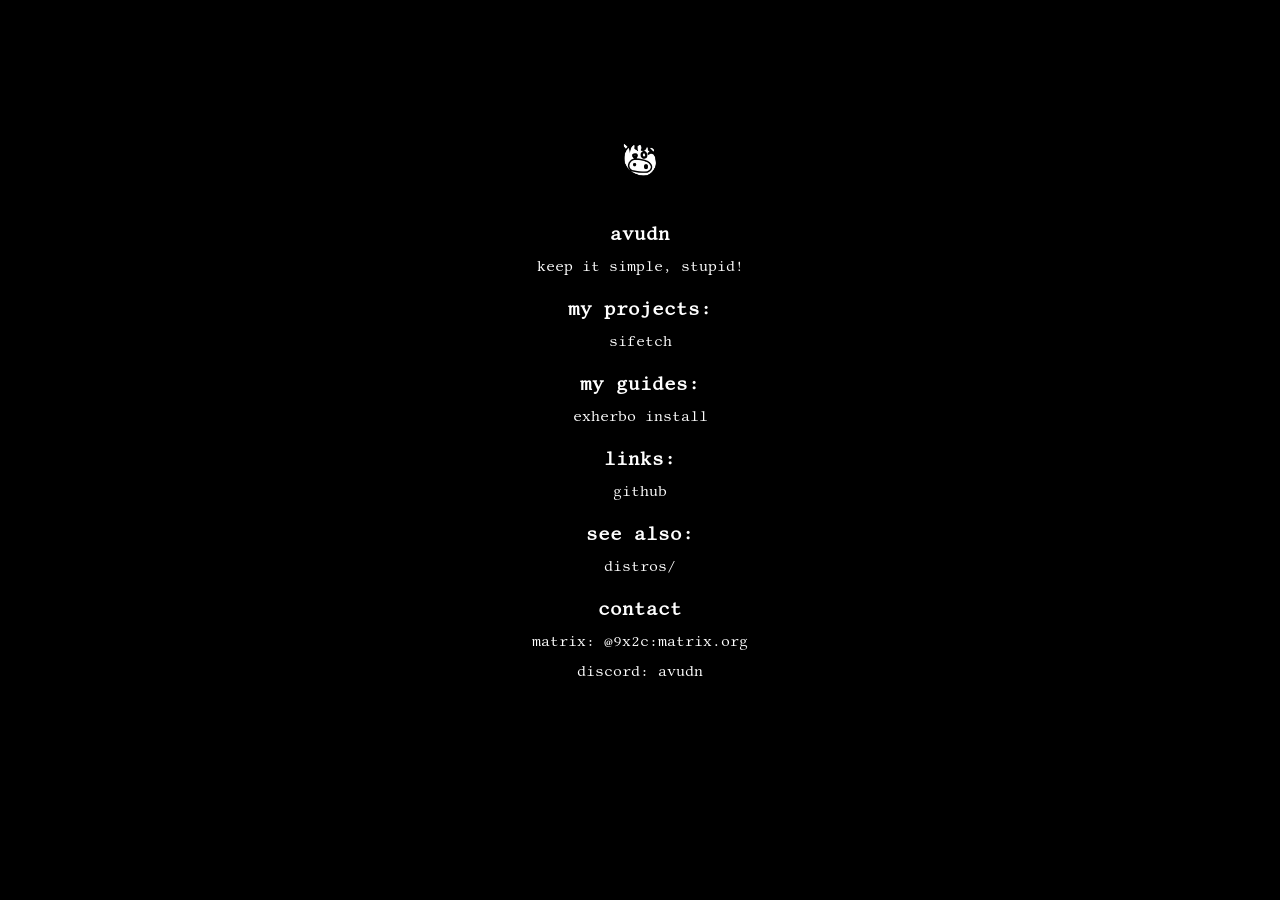
<file: index.html>
<!DOCTYPE html>
<html lang="en">
<head>
    <meta charset="UTF-8">
    <meta name="viewport" content="width=device-width, initial-scale=1.0">

    <title>avudn</title>
    <link rel="icon" type="image/png" href="exherbo3.png">

    <style>
        @font-face {
            font-family: libertinus;
            src: url("./fonts/libertinus.otf");
        }

        body {
            margin: 35px 0 0;
            background-color: #000;
            color: #fff;
            font-family: libertinus, serif;
            text-align: center;
        }

        .container {
            margin-top: 125px;
        }

        h1 {
            margin: 25px 0 0;
            font-size: 18px;
        }

        p {
            font-size: 14px;
        }

        a {
            color: #fff;
            text-decoration: none;
        }

        .logo {
            height: 70px;
        }
    </style>
</head>

<body>
    <main class="container">
        <a href="https://github.com/avudn/">
            <img src="exherbo3.png" class="logo" alt="avudn">
        </a>

        <a href="https://github.com/avudn/">
            <h1>avudn</h1>
        </a>

        <p>keep it simple, stupid!</p>

        <h1>my projects:</h1>
        <p>
            <a href="https://github.com/avudn/sifetch">sifetch</a>
        </p>

        <h1>my guides:</h1>
        <p>
            <a href="https://github.com/avudn/exherbo-ru-guide">
                exherbo install
            </a>
        </p>

        <h1>links:</h1>
        <p>
            <a href="https://github.com/avudn">github</a>
        </p>

        <h1>see also:</h1>
        <p>
            <a href="./distros.html">distros/</a>
        </p>

        <h1>contact</h1>
        <p>matrix: @9x2c:matrix.org</p>
        <p>discord: avudn</p>
    </main>
</body>
</html>
</file>
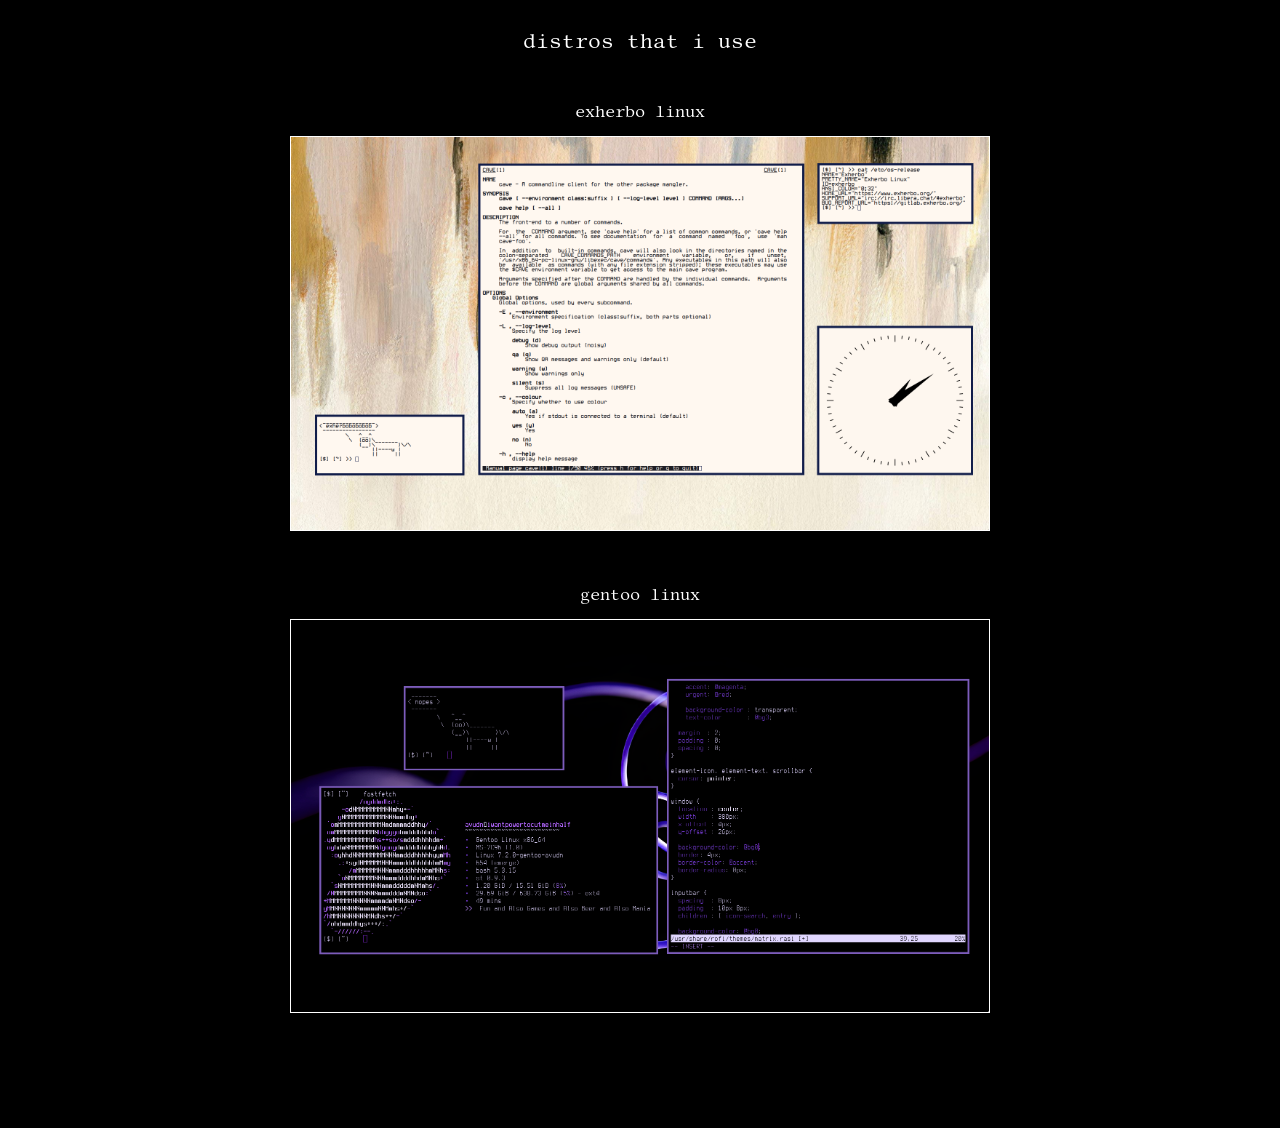
<file: distros.html>
<!DOCTYPE html>
<html lang="en">
<head>
    <meta charset="UTF-8">
    <meta name="viewport" content="width=device-width, initial-scale=1.0">

    <title>distros/</title>

    <style>
        @font-face {
            font-family: libertinus;
            src: url("./fonts/libertinus.otf");
        }

        * {
            box-sizing: border-box;
        }

        body {
            margin: 0;
            padding: 30px 20px 60px;

            background-color: #000000;
            color: #ffffff;

            font-family: libertinus, serif;
            text-align: center;
        }

        .container {
            max-width: 900px;
            margin: 0 auto;
        }

        h1 {
            margin: 0 0 50px;
            font-size: 20px;
            font-weight: normal;
        }

        .distro {
            margin-bottom: 55px;
        }

        .distro h2 {
            margin: 0 0 15px;
            font-size: 16px;
            font-weight: normal;
        }

        .distro img {
            display: block;
            width: 100%;
            max-width: 700px;
            height: auto;
            margin: 0 auto;

            border: 1px solid #ffffff;
        }

        @media (max-width: 600px) {
            body {
                padding: 25px 15px 40px;
            }

            h1 {
                margin-bottom: 35px;
                font-size: 18px;
            }

            .distro {
                margin-bottom: 40px;
            }

            .distro h2 {
                font-size: 15px;
            }
        }
    </style>
</head>

<body>
    <main class="container">

        <h1>distros that i use</h1>

        <section class="distro">
            <h2>exherbo linux</h2>
            <img src="./images/1.png" alt="Exherbo Linux">
        </section>

        <section class="distro">
            <h2>gentoo linux</h2>
            <img src="./images/2.png" alt="Gentoo Linux">
        </section>

    </main>
</body>
</html>
</file>
